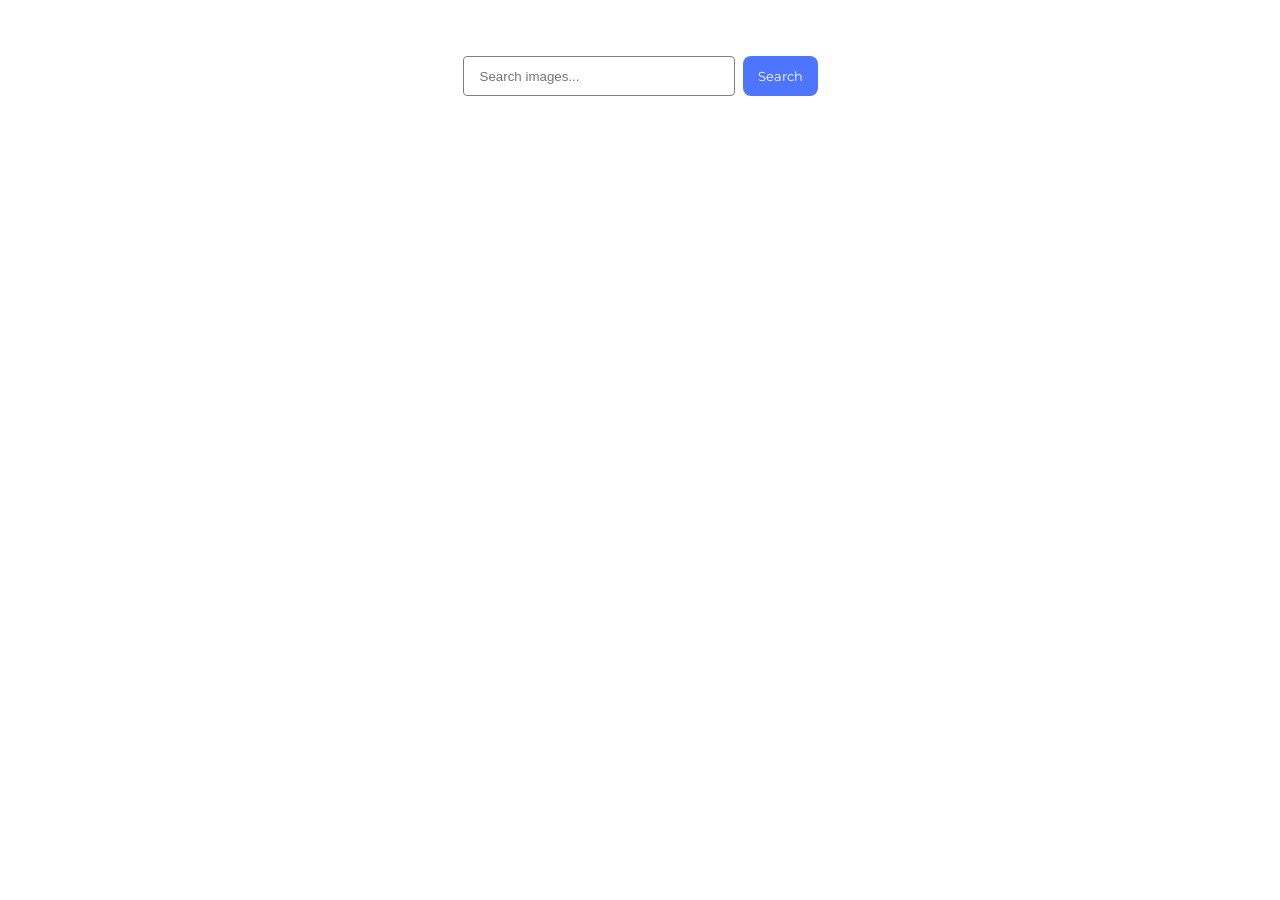
<file: src/index.html>
<!doctype html>
<html lang="en">
  <head>
    <meta charset="UTF-8" />
    <link rel="icon" type="image/svg+xml" href="/favicon.svg" />
    <meta name="viewport" content="width=device-width, initial-scale=1.0" />
    <title>Vanilla App Template</title>
    <link rel="preconnect" href="https://fonts.googleapis.com" />
    <link rel="preconnect" href="https://fonts.gstatic.com" crossorigin />
    <link
      href="https://fonts.googleapis.com/css2?family=Montserrat:ital,wght@0,100..900;1,100..900&display=swap"
      rel="stylesheet"
    />
    <link rel="stylesheet" href="./css/styles.css" />
  </head>
  <body>
    <form class="form">
      <label>
        <input
          type="text"
          name="search-text"
          placeholder="Search images..."
          required
        />
      </label>
      <button type="submit">Search</button>
    </form>

    <ul class="gallery"></ul>

    <span class="loader"></span>

    <script type="module" src="./main.js"></script>
  </body>
</html>
</file>
<file: src/css/styles.css>
* {
  box-sizing: border-box;
} 

body {
  font-family: 'Montserrat', sans-serif;
  background-color: #fff;
}

.form {
  display: flex;
  justify-content: center;
  gap: 8px;
  margin-top: 56px;
}

.form input {
  width: 272px;
  height: 40px;
  padding: 0 16px;
  border: 1px solid #808080;
  border-radius: 4px;
  outline: none;
}

.form input:hover {
  border-color: black;
}

.form input:focus {
  border-color: #4e75ff;
}

.form button {
  width: 75px;
  height: 40px;
  border: none;
  border-radius: 8px;
  font-family: inherit;
  color: white;
  cursor: pointer;
  background-color: #4e75ff;
}

.form button:hover {
  background-color: #6c8cff;
}

.gallery {
  list-style: none;
  display: flex;
  flex-wrap: wrap;
  gap: 24px;
  padding: 0;
  max-width: 1128px;
  margin: 32px auto;
}

.gallery-item {
  background: #fff;
  border: 1px solid #808080;
  flex-basis: calc((100% - 48px) / 3);
}

.gallery img {
  width: 100%;
  height: 200px;
  object-fit: cover;
  display: block;
}

.info {
  display: flex;
  justify-content: space-around;
  padding: 4px 20px;
 
  font-size: 12px;
}

.info p {
  display: flex;
  flex-direction: column;
  text-align: center;
  margin: 0;
   font-weight: 600;
}

.info span{
  font-weight: 400;
}

.loader {
  display: none;
  margin: 40px auto;
  position: relative;
  transform: rotateZ(45deg);
  perspective: 1000px;
  border-radius: 50%;
  width: 48px;
  height: 48px;
  color: #fff;
}
.loader:before,
.loader:after {
  content: '';
  display: block;
  position: absolute;
  top: 0;
  left: 0;
  width: inherit;
  height: inherit;
  border-radius: 50%;
  transform: rotateX(70deg);
  animation: 1s spin linear infinite;
}
.loader:after {
  color: #ff3d00;
  transform: rotateY(70deg);
  animation-delay: 0.4s;
}

@keyframes rotate {
  0% {
    transform: translate(-50%, -50%) rotateZ(0deg);
  }
  100% {
    transform: translate(-50%, -50%) rotateZ(360deg);
  }
}

@keyframes rotateccw {
  0% {
    transform: translate(-50%, -50%) rotate(0deg);
  }
  100% {
    transform: translate(-50%, -50%) rotate(-360deg);
  }
}

@keyframes spin {
  0%,
  100% {
    box-shadow: 0.2em 0px 0 0px currentcolor;
  }
  12% {
    box-shadow: 0.2em 0.2em 0 0 currentcolor;
  }
  25% {
    box-shadow: 0 0.2em 0 0px currentcolor;
  }
  37% {
    box-shadow: -0.2em 0.2em 0 0 currentcolor;
  }
  50% {
    box-shadow: -0.2em 0 0 0 currentcolor;
  }
  62% {
    box-shadow: -0.2em -0.2em 0 0 currentcolor;
  }
  75% {
    box-shadow: 0px -0.2em 0 0 currentcolor;
  }
  87% {
    box-shadow: 0.2em -0.2em 0 0 currentcolor;
  }
}
</file>
